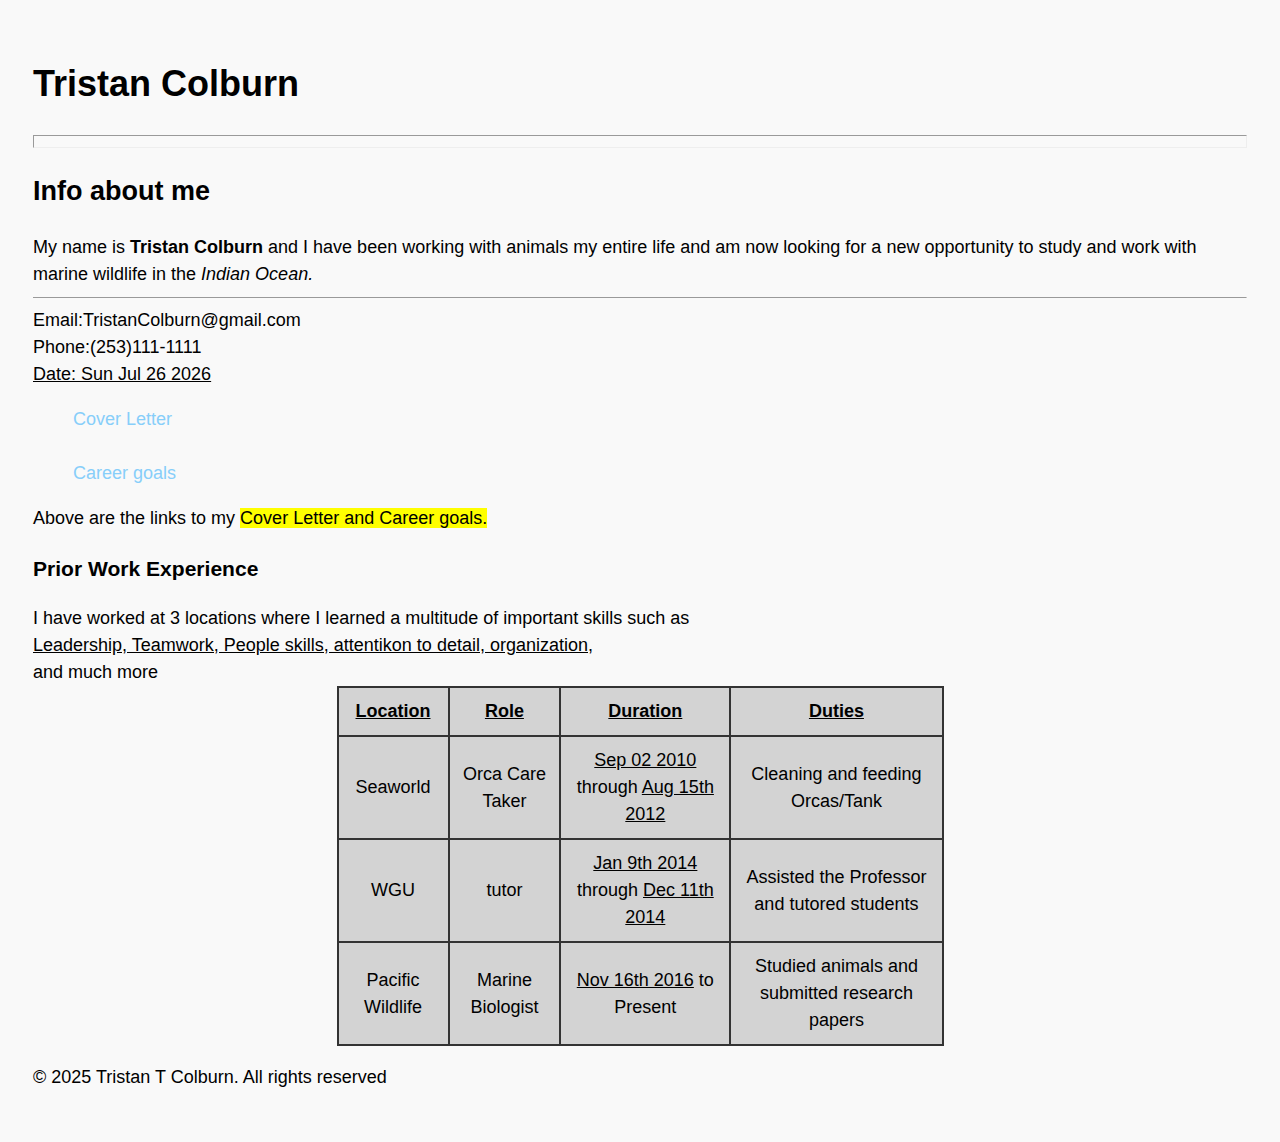
<file: index.html>
<!DOCTYPE html>
<html lang="en">
 	<head>
 		<meta charset ="UTF-8">
 		<title>My Resume</title>

 		<link rel="stylesheet" type="text/css" href="css/WGUPA.css">

	</head>
	<body>
		<h1>Tristan Colburn</h1>

		<main>
		<p></p>
		<hr size="15">
	</main>
		<h2>Info about me</h2>
		<section>
		My name is <strong>Tristan Colburn</strong> and I have been working with animals my entire life and am now looking for a new opportunity to study and work with marine wildlife in the <em>Indian Ocean.</em>
		<br>
		<hr size="0">
		Email:TristanColburn@gmail.com <br>
		Phone:(253)111-1111
		<div id="showDate"><div>
		<div>	date    </div>
		I have always been interested in animals and have found marine wildlife wildly interesting. I've known I wanted to be a marine biologist since I was 12 years old and since then found an enjoyable career in it, and now I can't wait to take the next leap towards the great indian ocean.
		</section>
					<nav> 
			<ol>
				
			<li><a href="Cover letter.html" target=_blank class="links">Cover Letter</li></a>
			<br>
			<li><a href="Career goals.html" target=_blank class="links">Career goals</li></a>
			</ol>
		</nav>
		<caption>Above are the links to my <mark>Cover Letter and Career goals.</mark></caption>


		<h3>Prior Work Experience</h3>
			<caption>I have worked at 3 locations where I learned a multitude of important skills such as <br>
			<span>Leadership, Teamwork, People skills, attentikon to detail, organization,</span> <br>
		and much more </span> </caption>
			<table>
				<thead>
					<tr>
						<th> Location </th>
						<th> Role </th>
						<th> Duration </th>
						<th> Duties </th>							
					</tr>
				</thead>
				<tbody>
					<tr>
						<td> Seaworld </td>
						<td> Orca Care Taker</td>
						<td> <span>Sep 02 2010</span> through <span>Aug 15th 2012</span></td>
						<td> Cleaning and feeding Orcas/Tank </td>
					</tr>
					<tr>
						<td> WGU </td>
						<td>tutor</td>
						<td><span>Jan 9th 2014</span> through <span>Dec 11th 2014</span></td>
						<td>Assisted the Professor and tutored students</td>
					</tr>
					<tr>
						<td> Pacific Wildlife</td>
						<td> Marine Biologist</td>
						<td> <span>Nov 16th 2016</span> to Present</td>
						<td> Studied animals and submitted research papers</td>
					</tr>
				</tbody>
			</table>			
			
	</body>
	<script>
    document.getElementById("showDate").textContent = "Date: " + new Date().toDateString();
    console.log("beep boop")
</script>
<footer>
	<p>&copy; 2025 Tristan T Colburn. All rights reserved</p>
</footer>
</html>
</file>
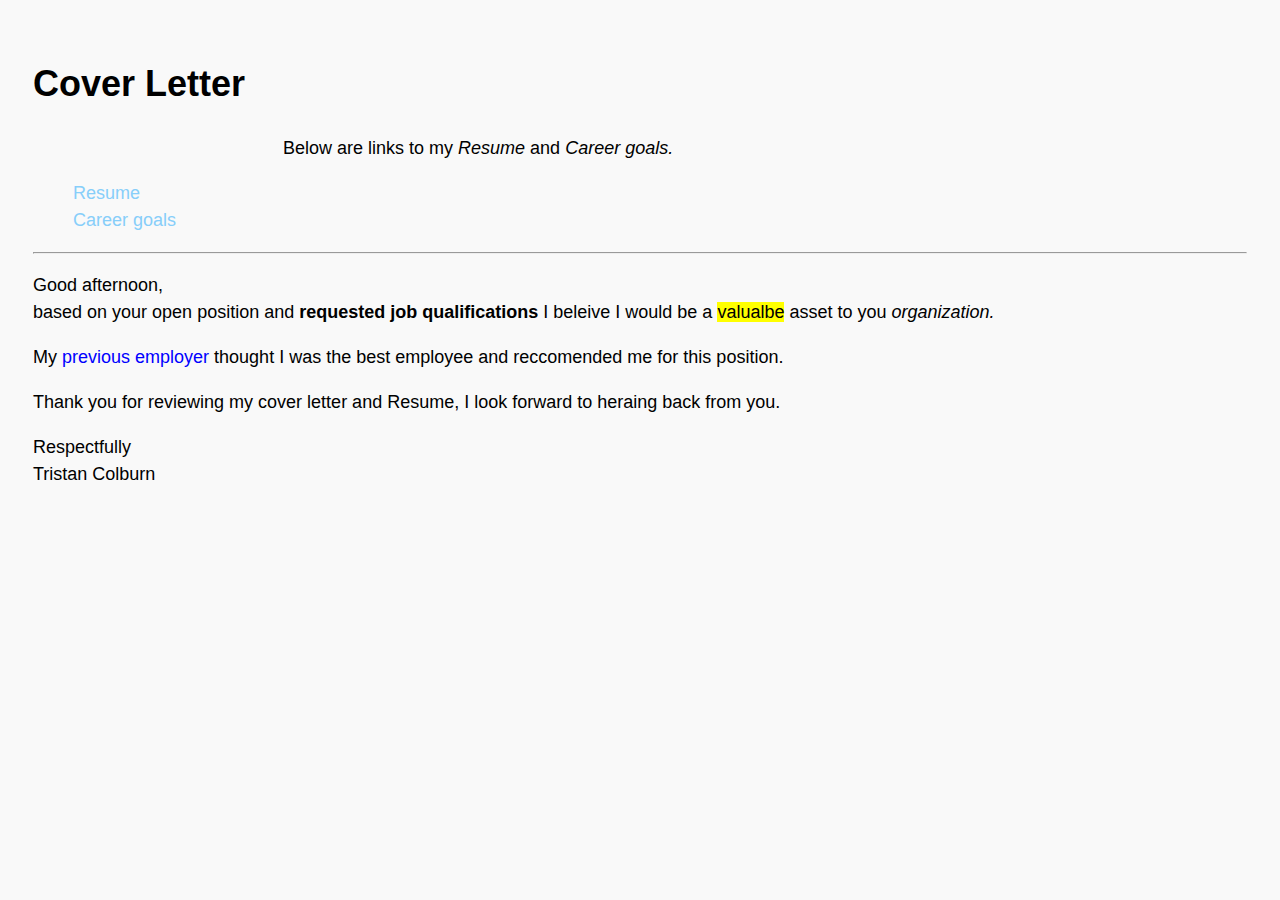
<file: Cover letter.html>
<!DOCTYPE html>
<html lang="en">
<!--Below is standard <head> data that should be in each of your html documents. A link to a favicon in line 11 is optional but a nice touch if you decide to add one.-->

<head>
    <meta charset="UTF-8">
    <title>Cover Letter</title>
    <link rel="stylesheet" type="text/css" href="css/WGUPA.css">
</head>

<body>
    <header>
        <h1>Cover Letter</h1>
        <span class="goat">Below are links to my <em> Resume </em> and <em>Career goals.</em></span>
        <nav>
        	<ol>
            <li><a href="index.html" target=_blank class="links">Resume</a></li>
            <li><a href="Career goals.html" target=_blank class="links">Career goals</a></li>
             </ol>
        </nav>
        <hr size="2">
    </header>
    <main>
        <section>
            <p>
               Good afternoon, <br>
            based on your open position and <strong> requested job qualifications </strong> I beleive I would be a <mark>valualbe</mark> asset to you <em>organization.</em> 
            </p>
        </section>
        <article>My <span class="spanR2D2">previous employer</span> thought I was the best employee and reccomended me for this position.  </article>
        <p>
            Thank you for reviewing my cover letter and Resume, I look forward to heraing back from you.
        </p>
    </main>
    <footer> Respectfully <br> 
    Tristan Colburn
</footer>
</body>
</html>
</file>
<file: css/WGUPA.css>
* {
    margin: 5;
    padding: 5;
    box-sizing: border-box;
  }
  
  body {
    font-family: Arial, sans-serif;
    background-color: #f9f9f9;
    color: black;
    line-height: 1.5;
    padding: 25px;
    font-size: 18px;
}

.links {
	color:lightskyblue;
	text-decoration: none;
}

.links:hover {
    color:red;
    text-decoration: underline;
}


table {
  border-collapse: collapse; 
  width: 50%;
  margin: 0 auto; 
  background-color: lightgrey;
}
table, th, td {
  border: 2px solid #333; 
  padding: 10px; 
  text-align: center; 
}
th {
	text-decoration: underline;
}

span {
    text-decoration: underline;
}

#orca {
	width:400px;
	height:auto;

}

nav ol li {
    list-style: none;
}


.spanR2D2 {
    color:blue;
    text-decoration: none;
}

article .Beep {
    color: darkred;
}

.goat {
    padding: 250px;
    text-decoration: none;
}

#Contactme {
    text-align: center;
    background-color: lightgrey;
}

#showDate {
text-decoration: underline;

}
</file>
